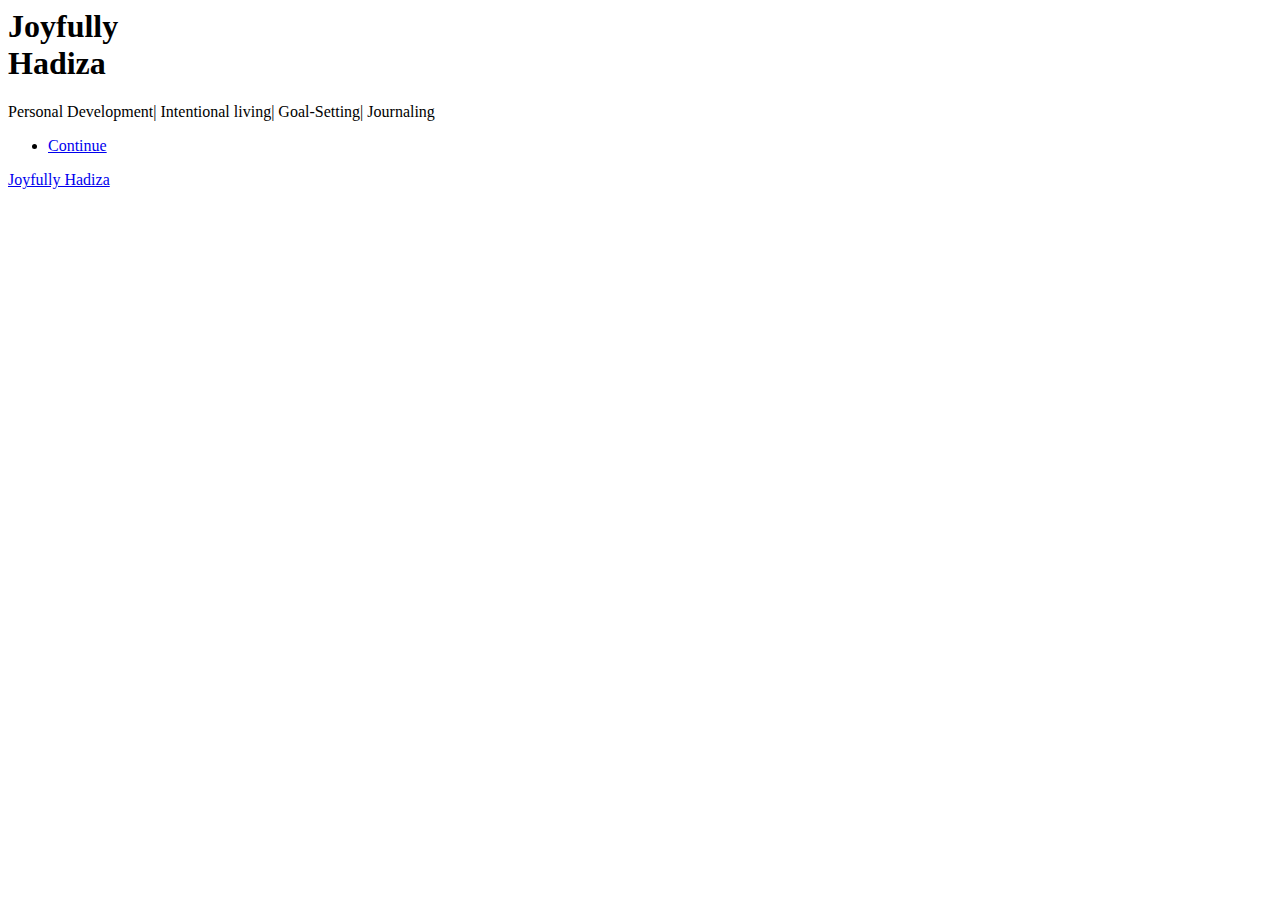
<file: templates/header.html>
<body class="is-preload">

		<!-- Wrapper -->
			<div id="wrapper" class="fade-in">

				<!-- Intro -->
					<div id="intro">
						<h1>Joyfully<br />
						Hadiza</h1>
						<p>Personal Development| Intentional living| Goal-Setting| Journaling</p>
						<ul class="actions">
							<li><a href="#header" class="button icon solid solo fa-arrow-down scrolly">Continue</a></li>
						</ul>
					</div>

				<!-- Header -->
					<header id="header">
						<a href="{{ url_for('home') }}" class="logo">Joyfully Hadiza</a>
					</header>
</file>
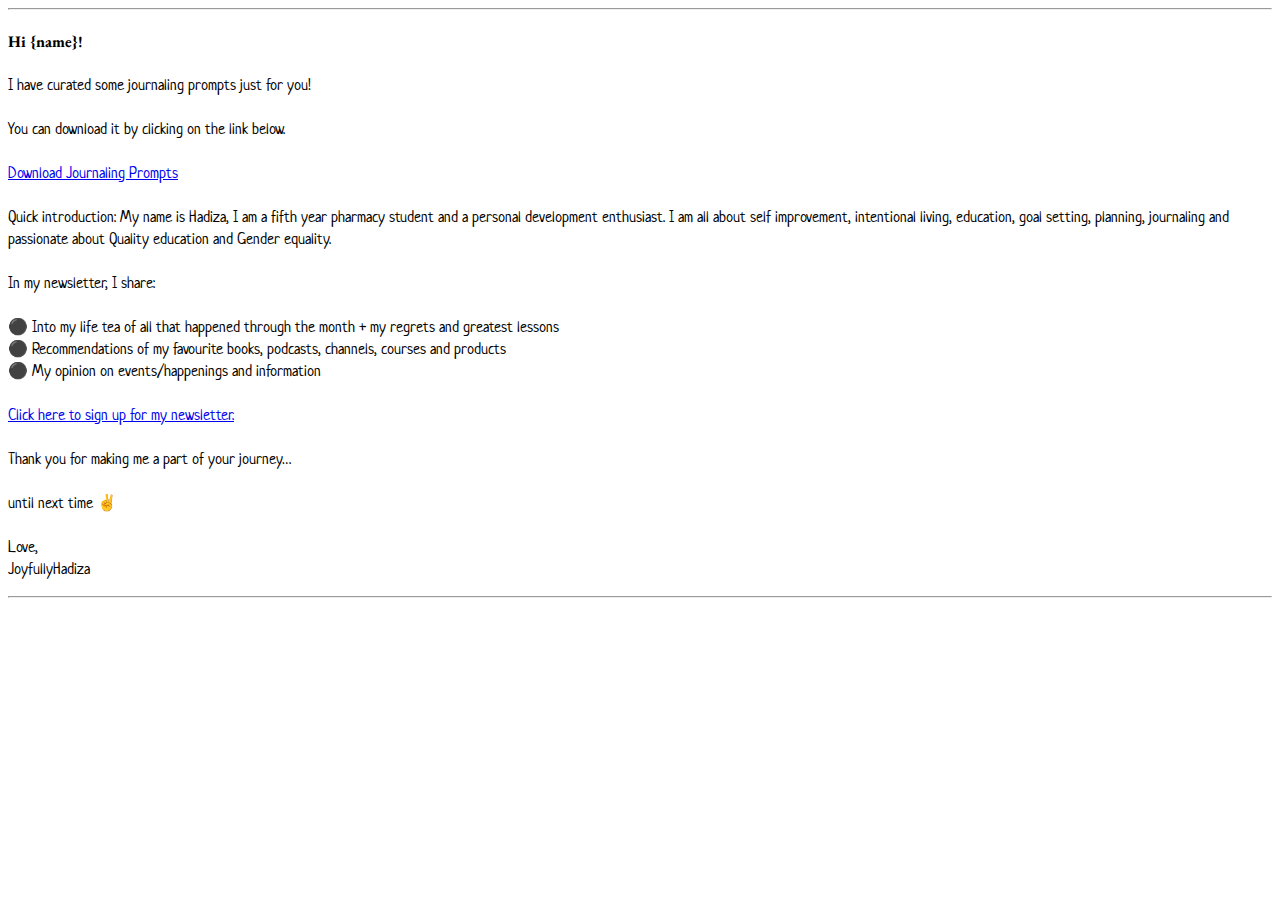
<file: static/files/download prompts mail.html>
<!doctype html>
<html lang="en">
  <head>
    <meta charset="utf-8">
    <meta name="viewport" content="width=device-width, initial-scale=1">
    <link rel="preconnect" href="https://fonts.googleapis.com"> 
<link rel="preconnect" href="https://fonts.gstatic.com" crossorigin> 
<link href="https://fonts.googleapis.com/css2?family=EB+Garamond:ital,wght@0,400;0,500;0,600;0,700;0,800;1,400;1,500;1,600;1,700;1,800&family=Neucha&display=swap" rel="stylesheet">
    <link href="https://cdn.jsdelivr.net/npm/bootstrap@5.2.2/dist/css/bootstrap.min.css" rel="stylesheet" integrity="sha384-Zenh87qX5JnK2Jl0vWa8Ck2rdkQ2Bzep5IDxbcnCeuOxjzrPF/et3URy9Bv1WTRi" crossorigin="anonymous">
  </head>
  <body>
<hr>
    <font face="EB Garamond"><h4>Hi {name}!</h4></font>
	
    <font face="Neucha"><p> I have curated some journaling prompts just for you! <br><br>

You can download it by clicking on the link below. <br><br>

<a class="btn btn-primary" href="https://joyfullyhadiza.com/6643467cc69a54abf6180732617a232ca54b436d" role="button">Download Journaling Prompts</a><br><br>

Quick introduction: My name is Hadiza, I am a fifth year pharmacy student and a personal development enthusiast. I am all about self improvement, intentional living, education, goal setting, planning, journaling and passionate about Quality education and Gender equality. <br><br>

In my newsletter, I share: <br><br>

⚫️ Into my life tea of all that happened through the month + my regrets and greatest lessons <br>

⚫️ Recommendations of my favourite books, podcasts, channels, courses and products <br>

⚫️ My opinion on events/happenings and information <br><br>

<a class="btn btn-primary" href="https://joyfullyhadiza.com/newsletter" role="button">Click here to sign up for my newsletter.</a><br><br>

Thank you for making me a part of your journey… <br><br>

until next time ✌️<br><br>

Love,<br>
JoyfullyHadiza
</p></font>
<hr>

    <script src="https://cdn.jsdelivr.net/npm/bootstrap@5.2.2/dist/js/bootstrap.bundle.min.js" integrity="sha384-OERcA2EqjJCMA+/3y+gxIOqMEjwtxJY7qPCqsdltbNJuaOe923+mo//f6V8Qbsw3" crossorigin="anonymous"></script>
  </body>
</html>
</file>
